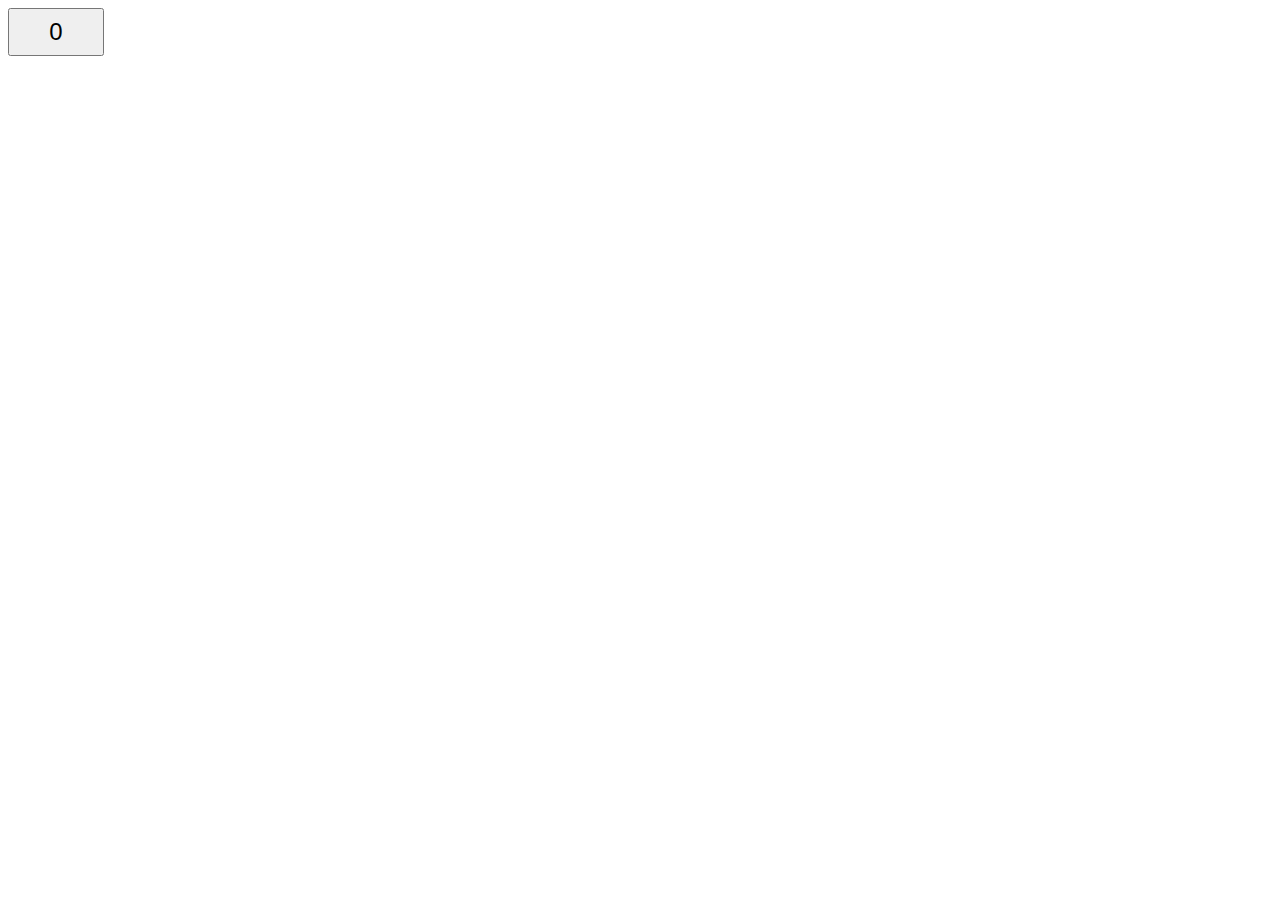
<file: Day8_Create a Button/index.html>
<!-- Enter your HTML code here -->
<!DOCTYPE html>
<html>
    <head>
        <meta charset="utf-8">
        <title>Button</title>
        <link rel="stylesheet" href="css/button.css" type="text/css">
    </head>
    <body>
        <button id="btn">0</button> 
     <script src="js/button.js" type="text/javascript"></script>   
    </body>
</html>
</file>
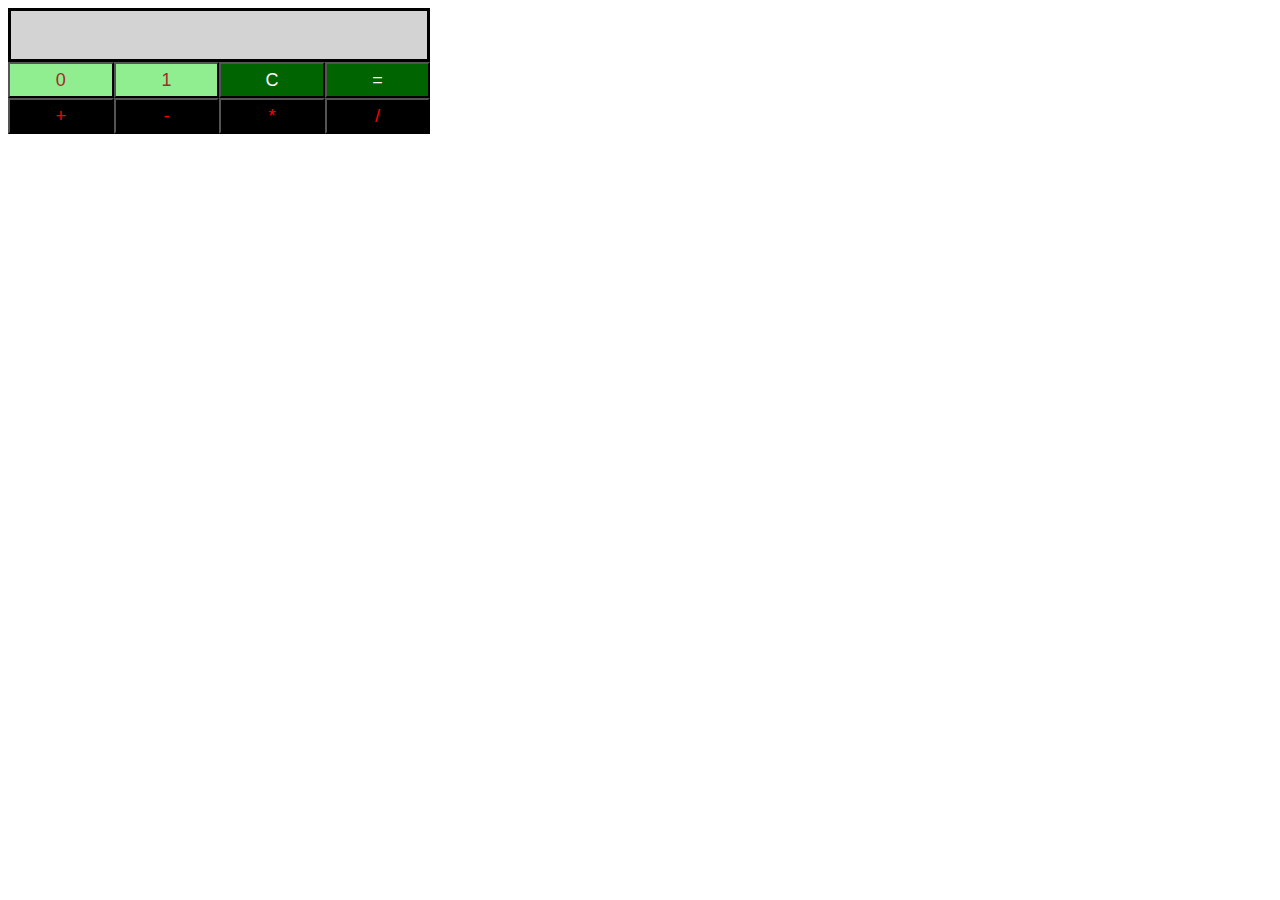
<file: Day9_Binary Calculator/index.html>
<!-- Enter your HTML code here -->
<!DOCTYPE html>
<html>
    <head>
        <meta charset="utf-8">
        <title>Binary Calculator</title>
        <link rel="stylesheet" href="css/binaryCalculator.css" type="text/css">
    </head>
    <body>
      <div id="calculator">
          <div id="res"></div>
          <div id="btns">
              <button id="btn0">0</button>
              <button id="btn1">1</button>
              <button id="btnClr">C</button>
              <button id="btnEql">=</button>             
              <button id="btnSum">+</button>
              <button id="btnSub">-</button>
              <button id="btnMul">*</button>
              <button id="btnDiv">/</button>
          </div>
      </div>     
      <script src="js/binaryCalculator.js" type="text/javascript"></script>
    </body>
</html>
</file>
<file: Day8_Create a Button/css/button.css>
#btn{
    width: 96px;
    height: 48px;
    font-size: 24px;    
}
</file>
<file: Day9_Binary Calculator/css/binaryCalculator.css>
body{
    width: 33%;
}

#res{
    background-color: lightgray;
    border: solid;
    height: 48px;
    font-size: 20px;    
}

#btns button{
    width: 25%;
    height: 36px;
    font-size: 18px;
    margin: 0px;
    float: left;    
}

#btn0,#btn1{
    background-color: lightgreen;
    color: brown;
}

#btnClr,#btnEql{
    background-color: darkgreen;
    color: white;    
}

#btnSum,#btnSub,#btnMul,#btnDiv{
    background-color: black;
    color: red;
}
</file>
